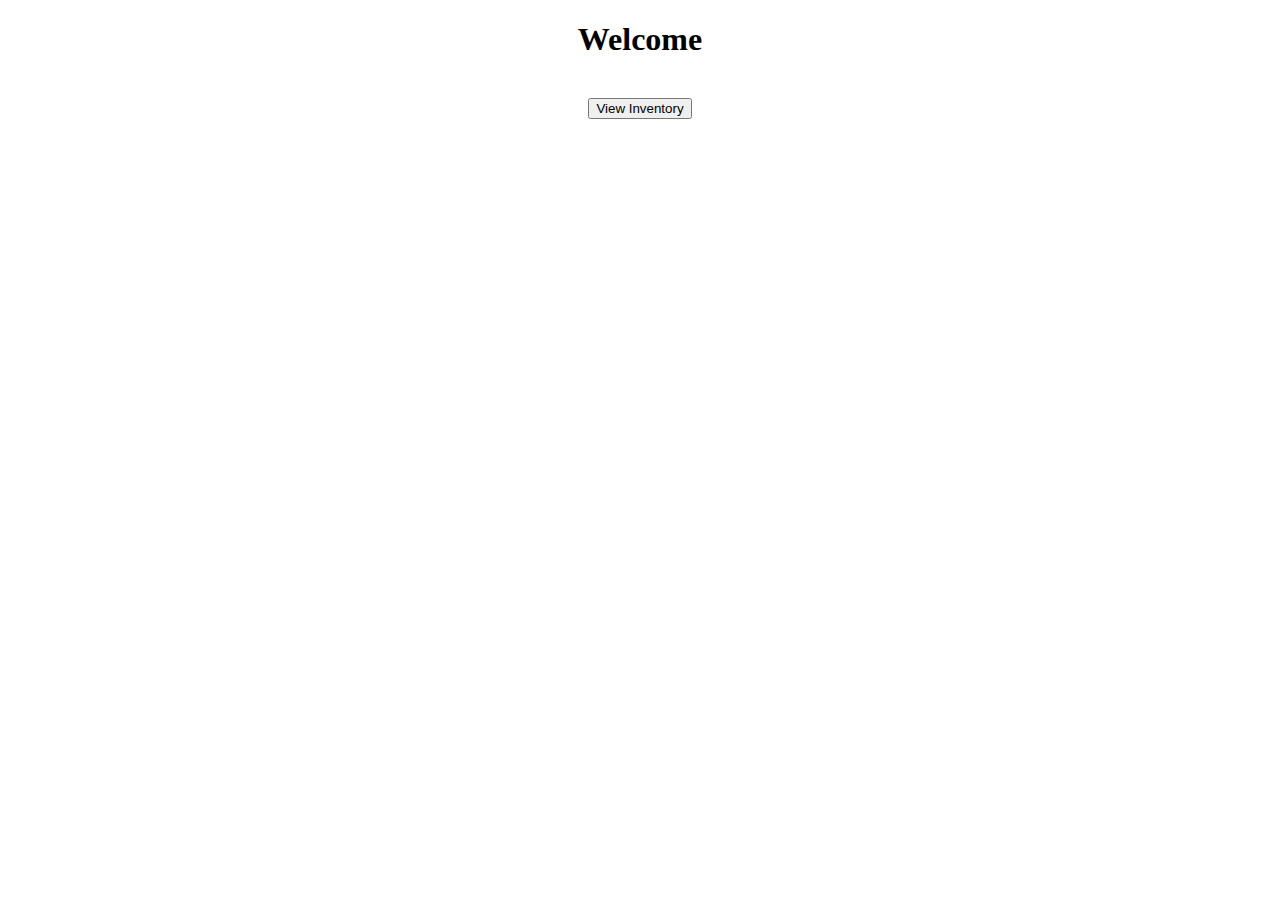
<file: admin.html>
<!DOCTYPE html>
<html lang="en">
<head>
  <meta charset="UTF-8">
  <meta http-equiv="X-UA-Compatible" content="IE=edge">
  <meta name="viewport" content="width=device-width, initial-scale=1.0">
  <title>Inventory Utils</title>
</head>
<body>
  <center>
    <h1>Welcome</h1><br>
    <a href="./src/pages/viewInventory.html"><button>View Inventory</button></a><br>
  </center>
</body>
</html>
</file>
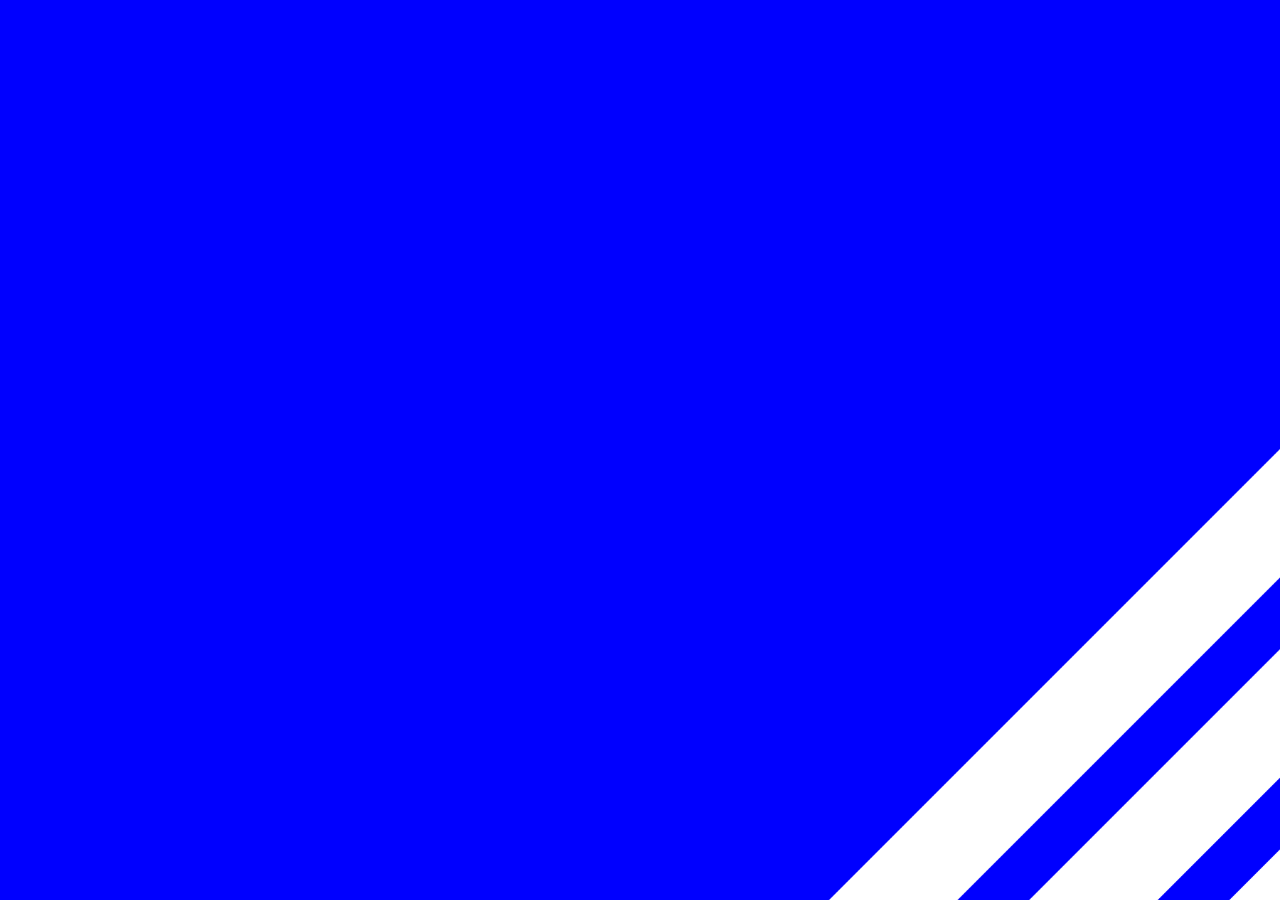
<file: client/client.html>
<!DOCTYPE html>
<html lang="en">
<head>
    <meta charset="UTF-8">
    <meta http-equiv="X-UA-Compatible" content="IE=edge">
    <meta name="viewport" content="width=device-width, initial-scale=1.0">
    <title>Autonarrs Inventory</title>
    <link rel="stylesheet" href="./src/css/client.css">
</head>
<body>
    <div class="cardDest" id="cardDest"></div>
</body>
<script src="./src/js/inventoryList.js"></script>
</html>
</file>
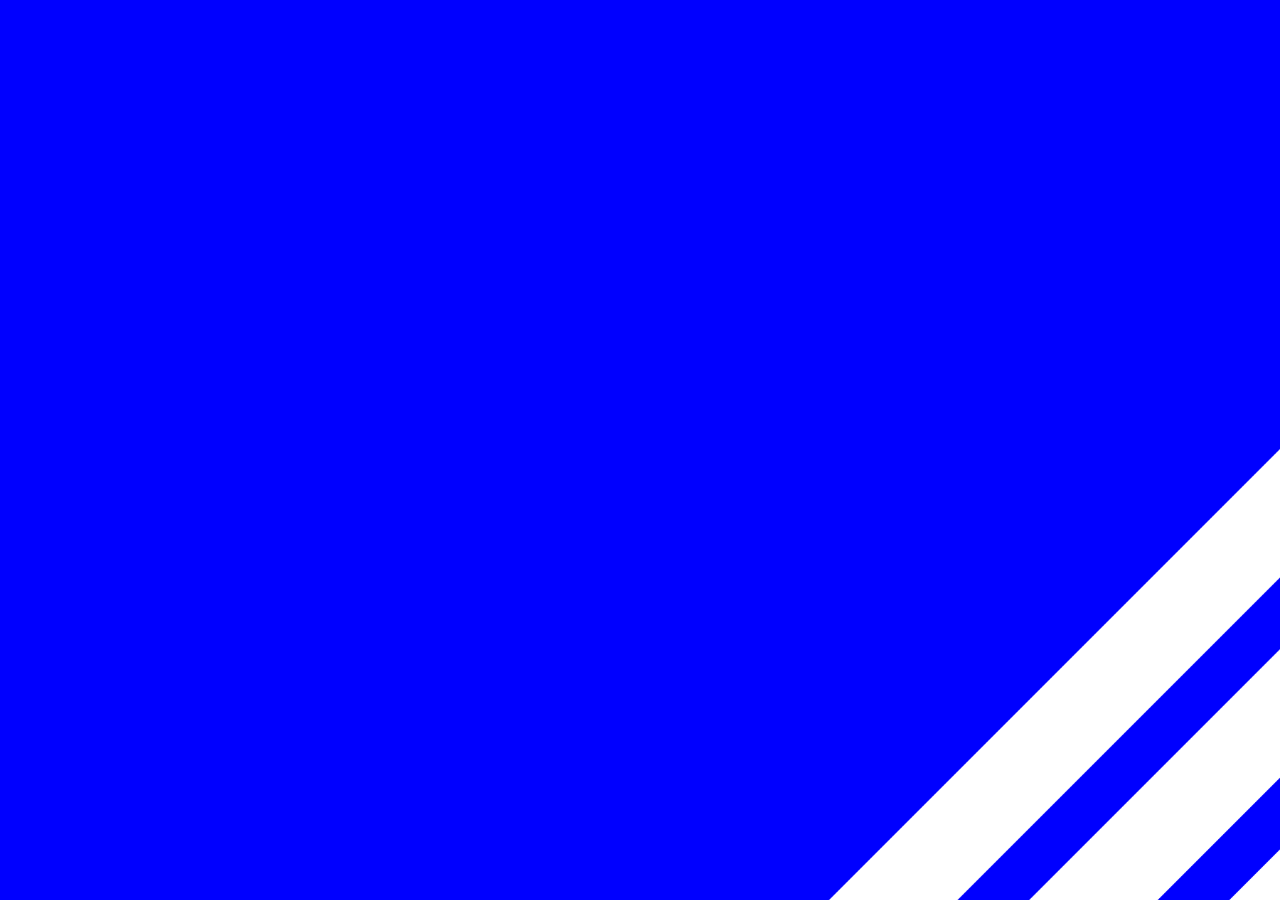
<file: client/inventory.html>
<!DOCTYPE html>
<html lang="en">
<head>
    <meta charset="UTF-8">
    <meta http-equiv="X-UA-Compatible" content="IE=edge">
    <meta name="viewport" content="width=device-width, initial-scale=1.0">
    <title>Autonarrs Inventory</title>
    <link rel="stylesheet" href="./src/css/client.css">
</head>
<body>

  <div class="cardDest" id="cardDest"></div>

  <div class="singleImgContainer" id="singleImgContainer"></div>

  <div class="row" id="imgRow"></div>

</body>
<script src="./src/js/singleVehicle.js"></script>
</html>
</file>
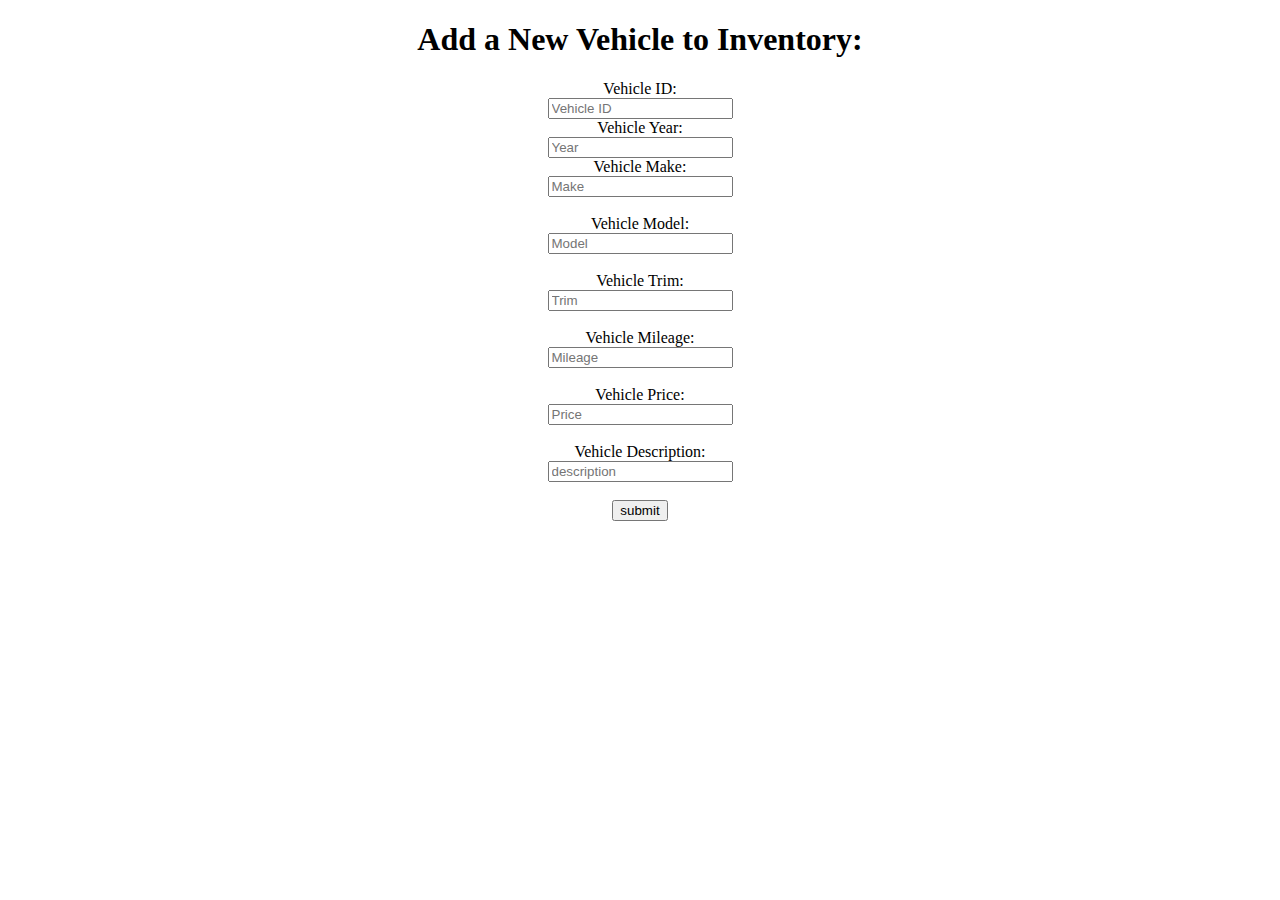
<file: src/pages/addVehicle.html>
<!DOCTYPE html>
<html lang="en">
<head>
    <meta charset="UTF-8">
    <meta http-equiv="X-UA-Compatible" content="IE=edge">
    <meta name="viewport" content="width=device-width, initial-scale=1.0">
    <title>Add Vehicle</title>
</head>
<body>
    <center>
      <h1>Add a New Vehicle to Inventory: </h1>
      <form action="../php/addVehicle.php" method="POST">
        <label for="id">Vehicle ID:</label><br>
            <input type="number" id="id" name="id" placeholder="Vehicle ID"><br>
        <label for="year">Vehicle Year:</label><br>
            <input type="number" id="year" name="year" placeholder="Year"><br>
        <label for="make">Vehicle Make:</label><br>
          <input type="text" id="make" name="make" placeholder="Make"><br><br>
        <label for="model">Vehicle Model:</label><br>
          <input type="text" id="model" name="model" placeholder="Model"><br><br>
        <label for="trim">Vehicle Trim:</label><br>
          <input type="text" id="trim" name="trim" placeholder="Trim"><br><br>
        <label for="mileage">Vehicle Mileage:</label><br>
          <input type="number" id="mileage" name="mileage" placeholder="Mileage"><br><br>
        <label for="price">Vehicle Price:</label><br>
          <input type="text" id="price" name="price" placeholder="Price"><br><br>
        <label for="price">Vehicle Description:</label><br>
          <input type="text" id="description" name="description" placeholder="description"><br><br>
        <input type="submit" value="submit">
      </form> 
    </center>
</body>
</html>
</file>
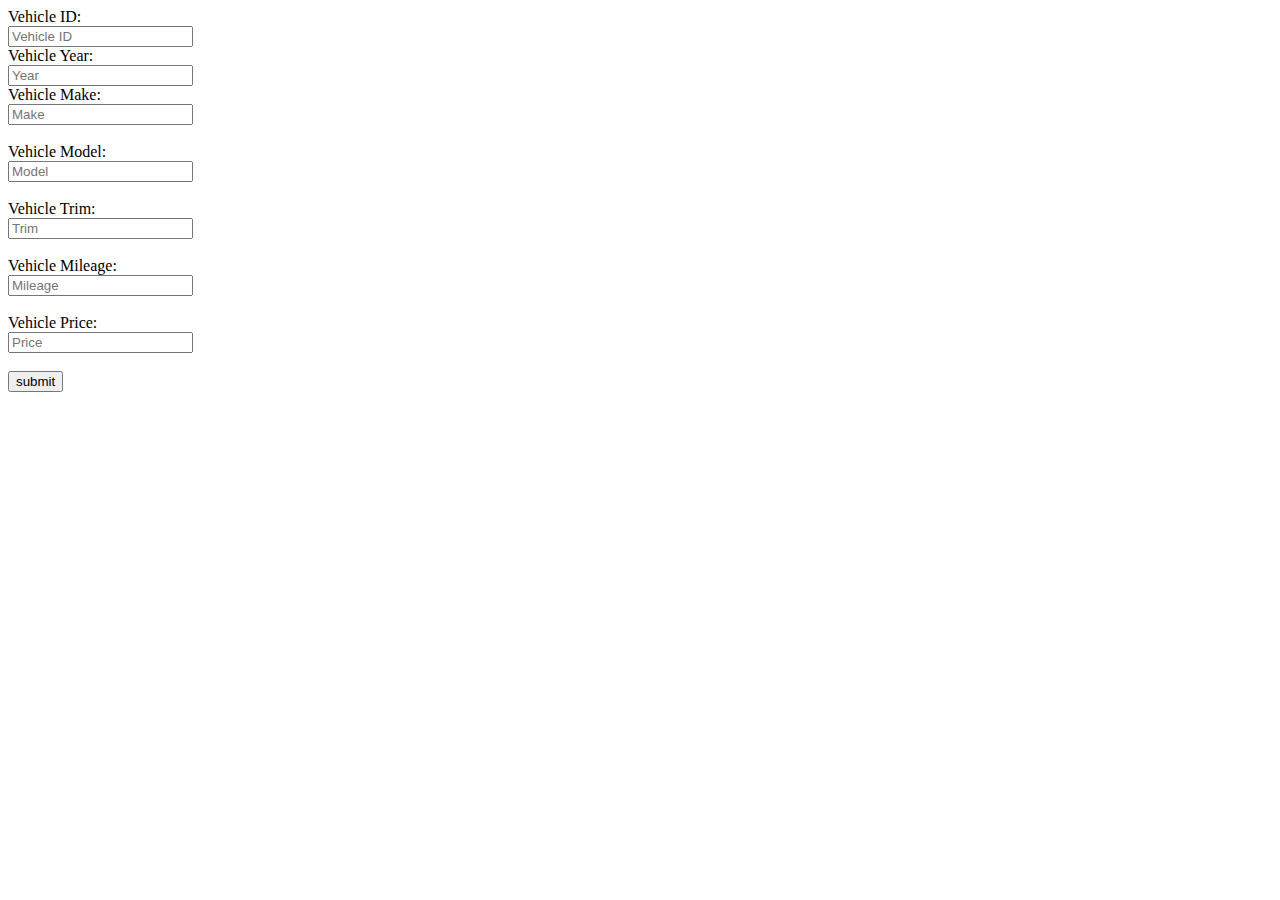
<file: src/pages/editVehicle.html>
<!DOCTYPE html>
<html lang="en">
<head>
    <meta charset="UTF-8">
    <meta http-equiv="X-UA-Compatible" content="IE=edge">
    <meta name="viewport" content="width=device-width, initial-scale=1.0">
    <title>Add Vehicle</title>
</head>
<body>
    <form action="../php/editVehicle.php" method="POST">
        <label for="id">Vehicle ID:</label><br>
            <input type="number" id="id" name="id" placeholder="Vehicle ID"><br>
        <label for="year">Vehicle Year:</label><br>
            <input type="number" id="year" name="year" placeholder="Year"><br>
        <label for="make">Vehicle Make:</label><br>
          <input type="text" id="make" name="make" placeholder="Make"><br><br>
        <label for="model">Vehicle Model:</label><br>
          <input type="text" id="model" name="model" placeholder="Model"><br><br>
        <label for="trim">Vehicle Trim:</label><br>
          <input type="text" id="trim" name="trim" placeholder="Trim"><br><br>
        <label for="mileage">Vehicle Mileage:</label><br>
          <input type="number" id="mileage" name="mileage" placeholder="Mileage"><br><br>
        <label for="price">Vehicle Price:</label><br>
          <input type="text" id="price" name="price" placeholder="Price"><br><br>
        <input type="submit" value="submit">
      </form> 
</body>
</html>
</file>
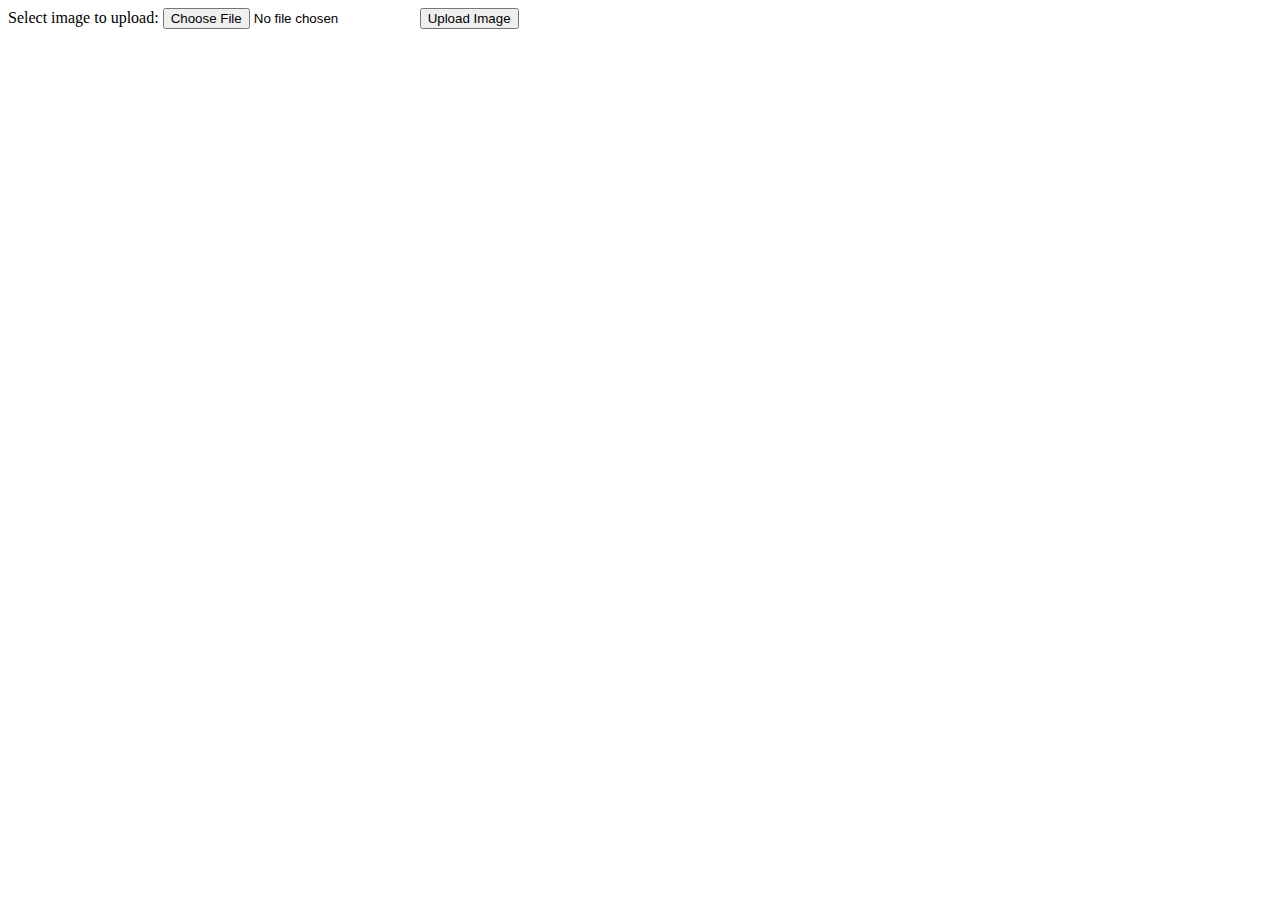
<file: src/pages/imageup.html>
<!DOCTYPE html>
<html lang="en">
<head>
    <meta charset="UTF-8">
    <meta http-equiv="X-UA-Compatible" content="IE=edge">
    <meta name="viewport" content="width=device-width, initial-scale=1.0">
    <title>image upload test</title>
</head>
<body>
    <form action="../php/uploadImage.php" method="post" enctype="multipart/form-data">
        Select image to upload:
        <input type="file" name="fileToUpload" id="fileToUpload">
        <input type="submit" value="Upload Image" name="submit">
    </form>
    <div>
        <div id="imageDest"></div>
    </div>
</body>
</html>
</file>
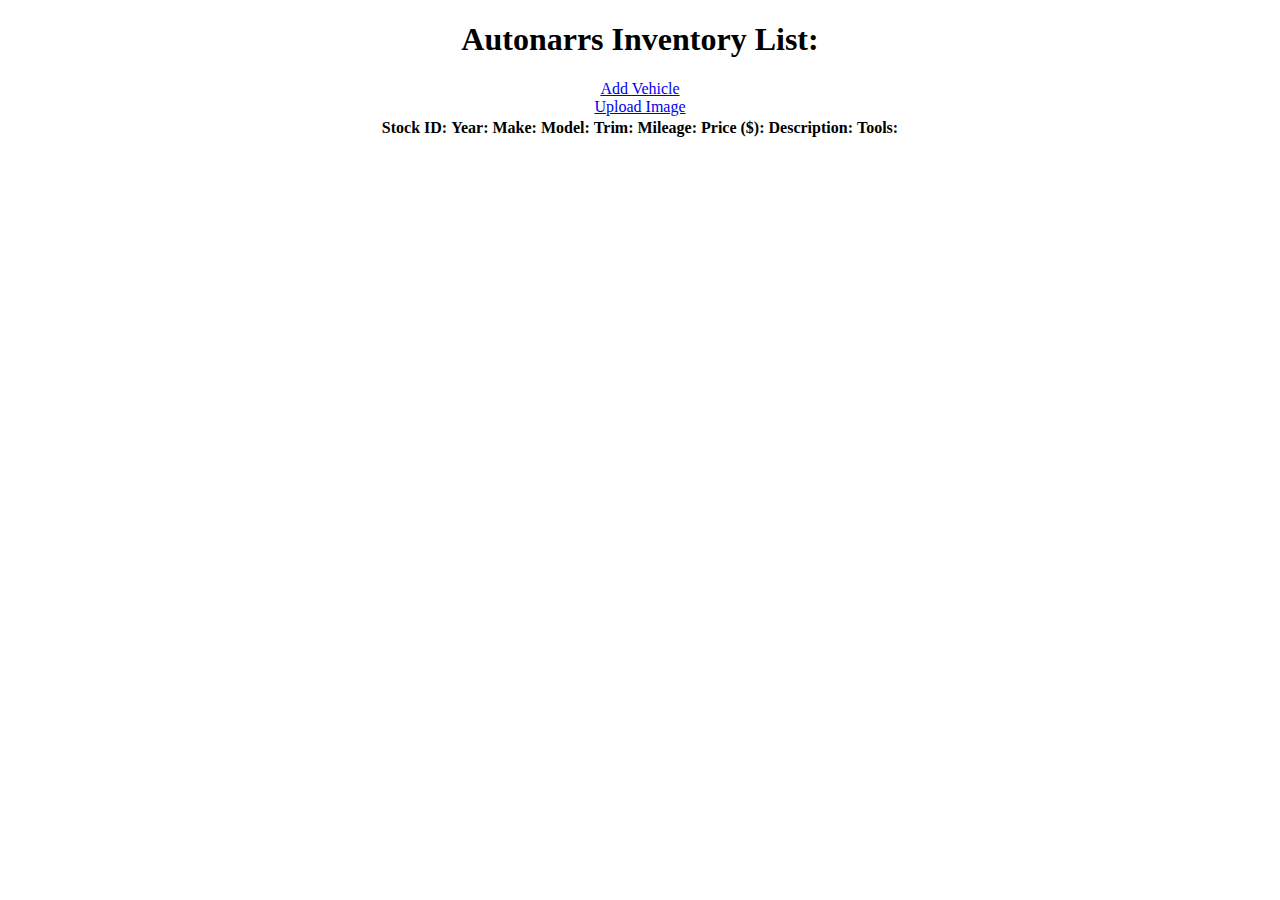
<file: src/pages/viewInventory.html>
<!DOCTYPE html>
<html lang="en">
<head>
    <meta charset="UTF-8">
    <meta http-equiv="X-UA-Compatible" content="IE=edge">
    <meta name="viewport" content="width=device-width, initial-scale=1.0">
    <title>Inventory Admin</title>
</head>
<body>
    <center>
        <h1>Autonarrs Inventory List:</h1>
        <a href="./addVehicle.html"><div class="addBtn">Add Vehicle</div></a>
        <a href="./imageup.html"><div class="addBtn">Upload Image</div></a>
            <table id="inventoryContainer">
                <tr>
                    <th>Stock ID:</th>
                    <th>Year:</th>
                    <th>Make: </th>
                    <th>Model: </th>
                    <th>Trim: </th>
                    <th>Mileage: </th>
                    <th>Price ($): </th>
                    <th>Description: </th>
                    <th>Tools: </th>
                </tr>

            </table>
            <div ></div>
    </center>
<script src="../js/viewInventory.js"></script>
</body>
</html>
</file>
<file: client/src/css/client.css>
body {
    font-family: helvetica;
    display: flex;
    justify-content: center;
    margin-top: 20px;
    background-image: url("../img/autonarrsSolidBackground.png");
    background-size: cover;
}

.mainContent {
    width: 80%;
    display: flex;
    justify-content: center;
    align-items: center;
    flex-direction: column;
}

.contentHeader {
    font-family: Helvetica;
    font-size: 18pt;
    background-color: #ffffff;
    color: #007fff;
    border: 1px solid #007fff;
    padding: 25px;
    display: flex;
    flex-direction: column;
    justify-content: center;
    align-items: center;
    width: fit-content;
    border-radius: 12px;
    margin-top: 25px;
    margin-bottom: 25px;
}

.headerTitle {
    display: flex;
    justify-content: center;
    align-items: center;
}

.contentHeader img {
    width: 50%;
    margin-left: auto;
    margin-right: auto;
}

.vehicleDetails {
    margin-right: -10px;
}

.vehicleCard {
    width: 450px;
    height: 150px;
    background-color: rgb(255, 255, 255);
    border: 1px solid #007fff;
    display: flex;
    flex-direction: row;
    align-items: center;
    border-radius: 10px;
    padding-top: 10px;
    padding-bottom: 10px;
    padding-left: 10px;
    padding-right: 10px;
    margin-top: 10px;
    margin-bottom: 10px;
    margin-left: 10px;
    margin-right: 10px;
}

.vehicleCard:hover {
    background-color: #007fff;
    color: white;
    transition: .25s;
}

.vehicleCard:hover .infoBtn {
    background-color: white;
    color: #0080ffcc;
    transition: .25s;
}

.vehicleThumb { 
    display: flex;
    align-items: center;
    margin-right: 25px;
}

.vehicleThumb img {
    width: 150px;
    height: auto;
    margin-left: 5px;
}

.infoBtn {
    background-color: #007fff;
    padding: 10px;
    border-radius: 10px;
    color: white;
}

.detailsH1 {
    display: flex;
    flex-direction: row;
    justify-content: center;
    margin-top: 10px;
    margin-bottom: 15px;
    margin-left: 0px;
    margin-right: 15px;
    font-weight: 525;
}

.detailsH1 div {
    margin-left: 5px;
    margin-right: px;
}

.detailsP1 {
    display: flex;
    flex-direction: row;
    justify-content: space-evenly;
    margin-right: 10px;
}

.detailsP1 div {
    margin: 5px;
}

.cardDest {
    height: screen;
    display: flex;
    flex-direction: row;
    flex-wrap: wrap;
    justify-content: center;
    align-items: center; 
    margin-top: 20px;
    margin-bottom: 20px;
    margin-left: auto;
    margin-right: auto;
}

.bioMain {
    color: #007fff;
    font-family: Helvetica;
    font-size: 18pt;
    display: flex;
    flex-direction: column;
    justify-content: center;
    align-items: center;
    width: 100%;
    padding-top: 15px;
    padding-bottom: 15px;
    padding-left: 50px;
    padding-right: 50px;
    background-color: white;
    border: 4px solid #007fff;
    border-radius: 20px;
}

.footerMain {
    display: flex;
    flex-direction: row;
    justify-content: center;
    align-items: center;
    width: 100%;
    padding-top: 15px;
    padding-bottom: 15px;
    padding-left: 50px;
    padding-right: 50px;
    background-color: white;
    border: 4px solid #007fff;
    border-radius: 20px;
}
</file>
